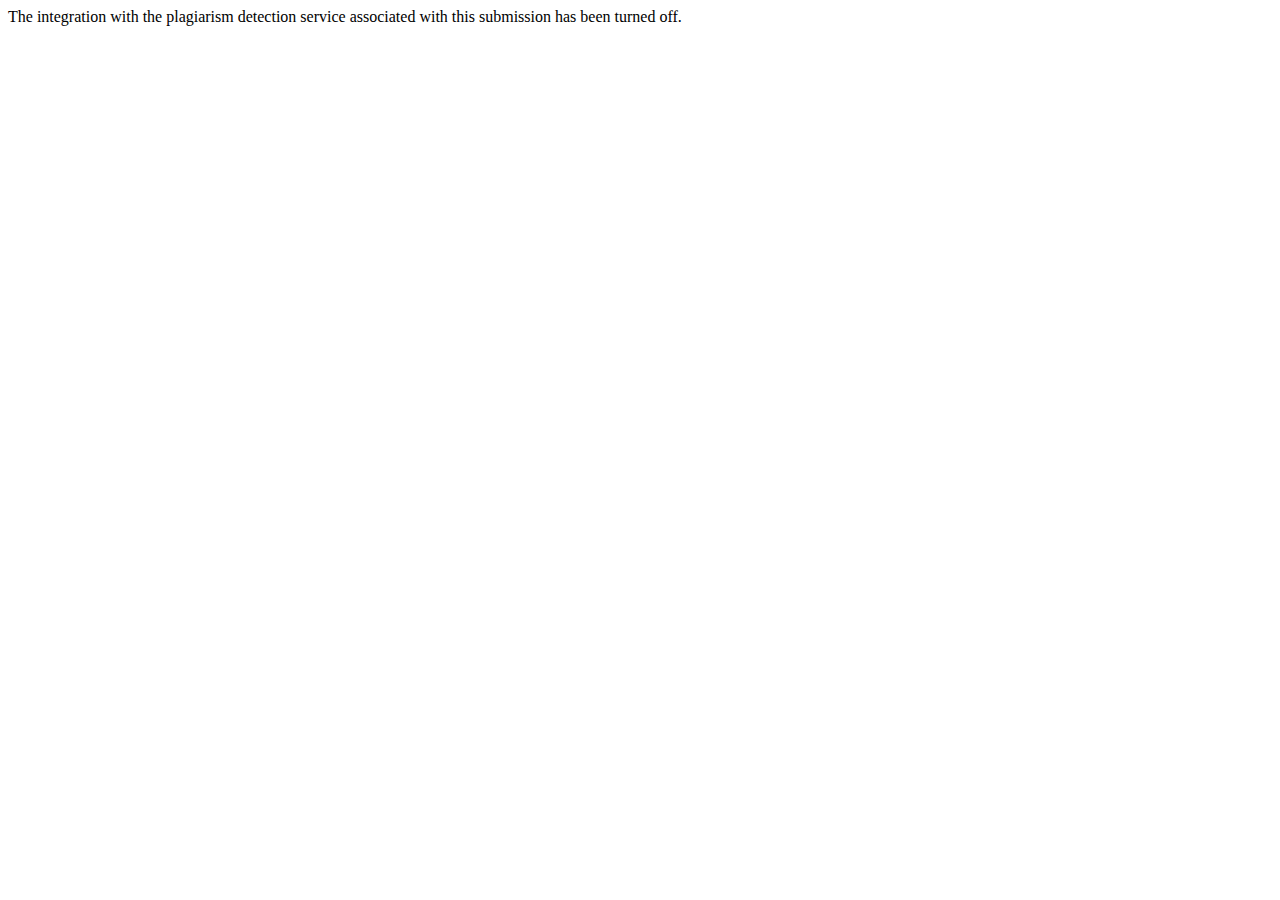
<file: library/src/webapp/content/contentreview_provider_unsupported.html>
<!DOCTYPE html PUBLIC "-//W3C//DTD XHTML 1.0 Transitional//EN" "http://www.w3.org/TR/xhtml1/DTD/xhtml1-transitional.dtd">
<html xmlns="http://www.w3.org/1999/xhtml" lang="en" xml:lang="en">
	<body>
		The integration with the plagiarism detection service associated with this submission has been turned off.
	</body>
</html>
</file>
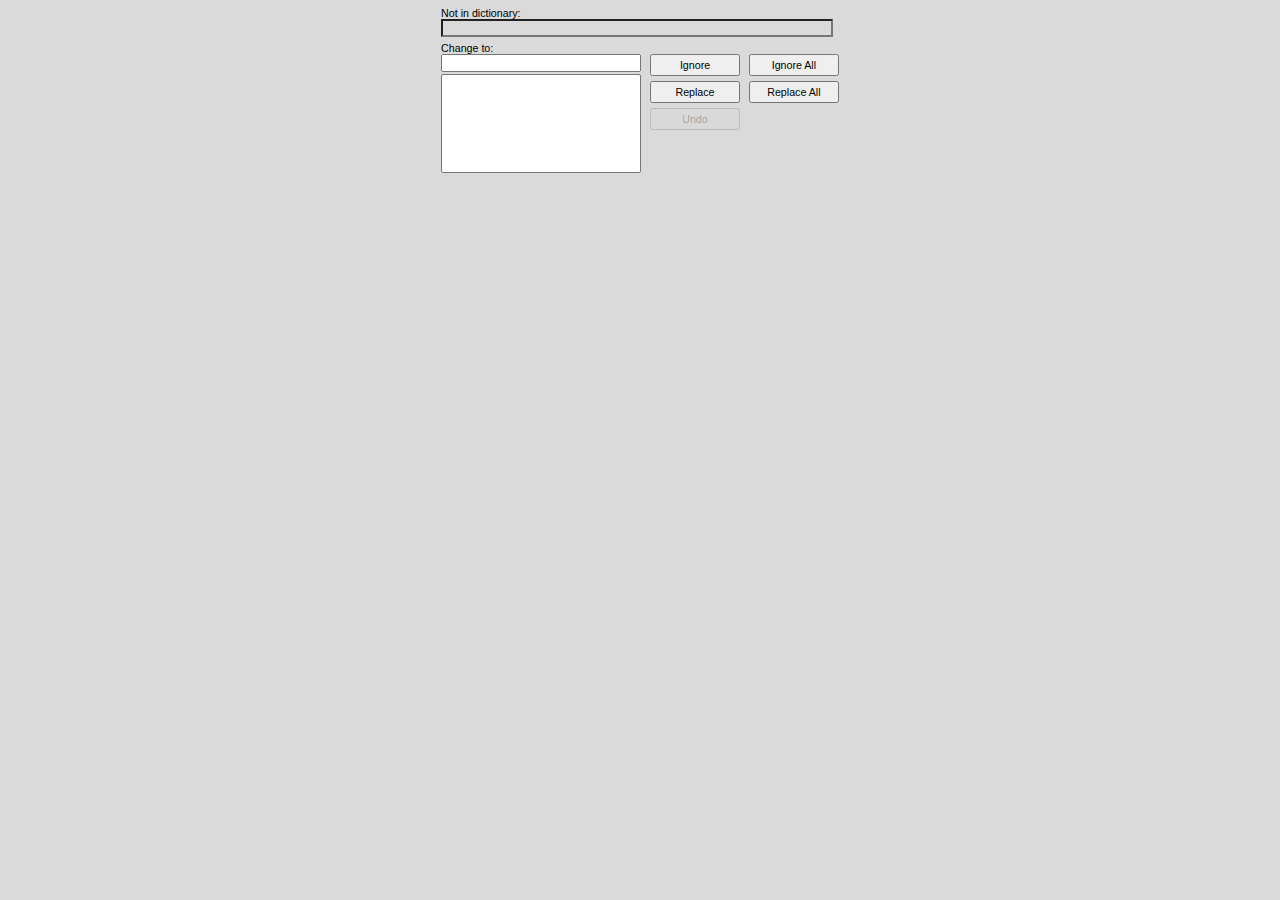
<file: library/src/webapp/editor/ckextraplugins/aspell/spellerpages/controls.html>
<html>
	<head>
		<link rel="stylesheet" type="text/css" href="spellerStyle.css" />
		<script type="text/javascript" src="controlWindow.js"></script>
		<script type="text/javascript">
var spellerObject;
var controlWindowObj;

if( parent.opener ) {
	spellerObject = parent.opener.speller;
} else if (parent.parent) {
	spellerObject = parent.parent.speller;
}

function ignore_word() {
	if( spellerObject ) {
		spellerObject.ignoreWord();
	}
}

function ignore_all() {
	if( spellerObject ) {
		spellerObject.ignoreAll();
	}
}

function replace_word() {
	if( spellerObject ) {
		spellerObject.replaceWord();
	}
}

function replace_all() {
	if( spellerObject ) {
		spellerObject.replaceAll();
	}
}

function end_spell() {
	if( spellerObject ) {
		spellerObject.terminateSpell();
	}
}

function undo() {
	if( spellerObject ) {
		spellerObject.undo();
	}
}

function suggText() {
	if( controlWindowObj ) {
		controlWindowObj.setSuggestedText();
	}
}

function init_spell() {
	// By FredCK (fckLang attributes have been added to the HTML source of this page)
	window.parent.parent.OnSpellerControlsLoad(this);

	var controlForm = document.spellcheck;

	// create a new controlWindow object
	controlWindowObj = new controlWindow( controlForm );
	// Let's take this out of the constructor, shall we?
	controlWindowObj.noSuggestionSelection = window.parent.parent.FCKLang.DlgSpellNoSuggestions; // By ChrisB

	// call the init_spell() function in the parent frameset
	if( parent.frames.length ) {
		parent.init_spell( controlWindowObj );
	} else {
		alert( 'This page was loaded outside of a frameset. It might not display properly' );
	}
}

</script>
	</head>
	<body class="controlWindowBody" onLoad="init_spell();" style="OVERFLOW: hidden" scroll="no">	<!-- by FredCK -->
		<form name="spellcheck">
			<table border="0" cellpadding="0" cellspacing="0" border="0" align="center">
				<tr>
					<td colspan="3" class="normalLabel"><span fckLang="DlgSpellNotInDic">Not in dictionary</span><span>:</span></td>
				</tr>
				<tr>
					<td colspan="3"><input class="readonlyInput" type="text" name="misword" readonly /></td>
				</tr>
				<tr>
					<td colspan="3" height="5"></td>
				</tr>
				<tr>
					<td class="normalLabel"><span fckLang="DlgSpellChangeTo">Change to</span>:</td>
				</tr>
				<tr valign="top">
					<td>
						<table border="0" cellpadding="0" cellspacing="0" border="0">
							<tr>
								<td class="normalLabel">
									<input class="textDefault" type="text" name="txtsugg" />
								</td>
							</tr>
							<tr>
								<td>
									<select class="suggSlct" name="sugg" size="7" onChange="suggText();" onDblClick="replace_word();">
										<option></option>
									</select>
								</td>
							</tr>
						</table>
					</td>
					<td>&nbsp;&nbsp;</td>
					<td>
						<table border="0" cellpadding="0" cellspacing="0" border="0">
							<tr>
								<td>
									<input class="buttonDefault" type="button" fckLang="DlgSpellBtnIgnore" value="Ignore" onClick="ignore_word();">
								</td>
								<td>&nbsp;&nbsp;</td>
								<td>
									<input class="buttonDefault" type="button" fckLang="DlgSpellBtnIgnoreAll" value="Ignore All" onClick="ignore_all();">
								</td>
							</tr>
							<tr>
								<td colspan="3" height="5"></td>
							</tr>
							<tr>
								<td>
									<input class="buttonDefault" type="button" fckLang="DlgSpellBtnReplace" value="Replace" onClick="replace_word();">
								</td>
								<td>&nbsp;&nbsp;</td>
								<td>
									<input class="buttonDefault" type="button" fckLang="DlgSpellBtnReplaceAll" value="Replace All" onClick="replace_all();">
								</td>
							</tr>
							<tr>
								<td colspan="3" height="5"></td>
							</tr>
							<tr>
								<td>
									<input class="buttonDefault" type="button" name="btnUndo" fckLang="DlgSpellBtnUndo" value="Undo" onClick="undo();"
										disabled>
								</td>
								<td>&nbsp;&nbsp;</td>
								<td>
									<!-- by FredCK
									<input class="buttonDefault" type="button" value="Close" onClick="end_spell();">
									-->
								</td>
							</tr>
						</table>
					</td>
				</tr>
			</table>
		</form>
	</body>
</html>
</file>
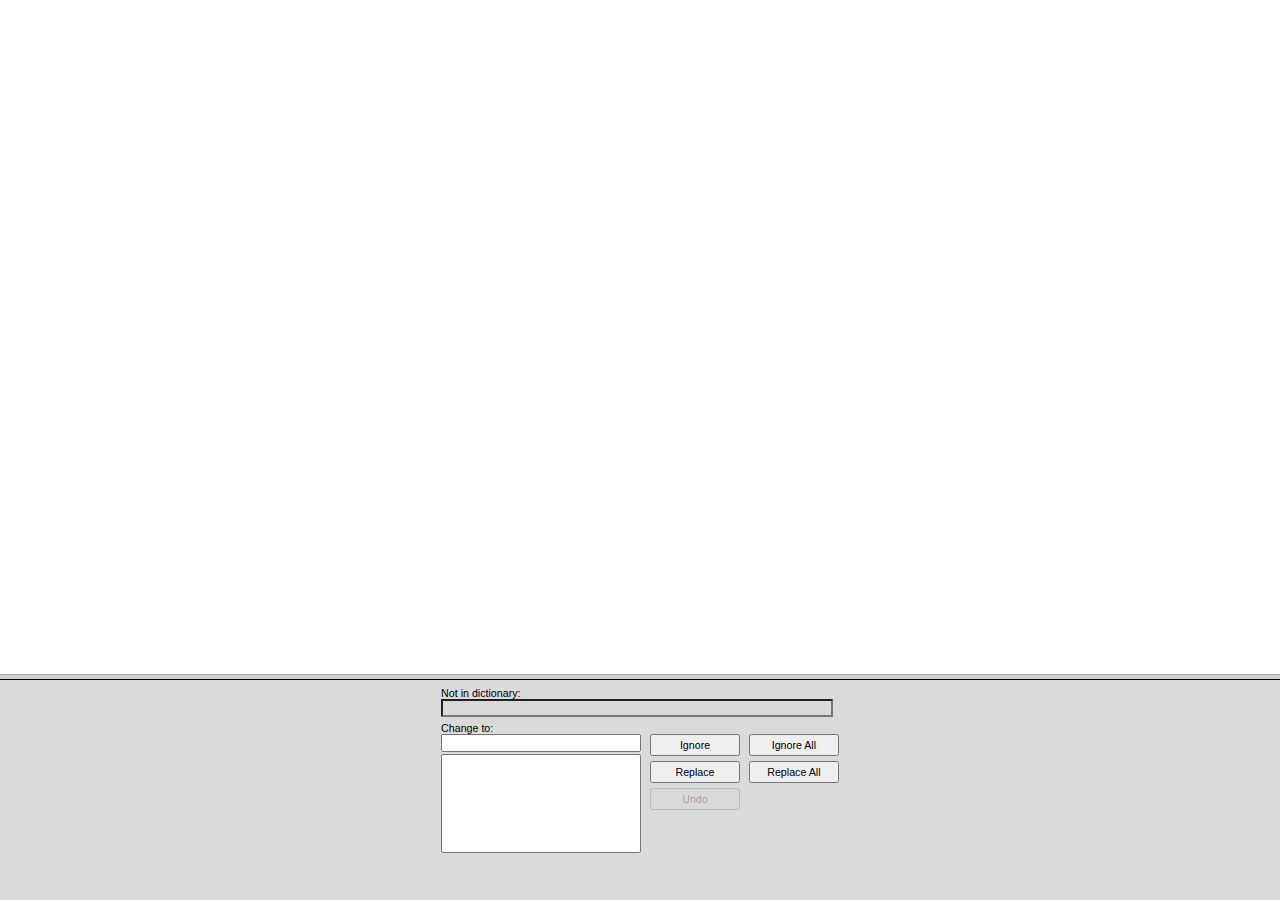
<file: library/src/webapp/editor/ckextraplugins/aspell/spellerpages/spellchecker.html>
<script>

var wordWindow = null;
var controlWindow = null;

function init_spell( spellerWindow ) {

	if( spellerWindow ) {
		if( spellerWindow.windowType === "wordWindow" ) {
			wordWindow = spellerWindow;
		} else if ( spellerWindow.windowType === "controlWindow" ) {
			controlWindow = spellerWindow;
		}
	}

	if( controlWindow && wordWindow ) {
		// populate the speller object and start it off!
		var speller = opener.speller;
		wordWindow.speller = speller;
		speller.startCheck( wordWindow, controlWindow );
	}
}

// encodeForPost
function encodeForPost( str ) {
	var s = new String( str );
	s = encodeURIComponent( s );
	// additionally encode single quotes to evade any PHP
	// magic_quotes_gpc setting (it inserts escape characters and
	// therefore skews the btye positions of misspelled words)
	return s.replace( /\'/g, '%27' );
}

// post the text area data to the script that populates the speller
function postWords() {
	var bodyDoc = window.frames[0].document;
	bodyDoc.open();
	bodyDoc.write('<html>');
	bodyDoc.write('<meta http-equiv="Content-Type" content="text/html; charset=utf-8">');
	bodyDoc.write('<link rel="stylesheet" type="text/css" href="spellerStyle.css"/>');

	if (! opener) {
		opener = window.parent;
	}

	if (opener) {
		var speller = opener.speller;
		bodyDoc.write('<body class="normalText" onLoad="document.forms[0].submit();">');
		bodyDoc.write('<p>' + window.parent.FCKLang.DlgSpellProgress + '<\/p>');		// by FredCK
		bodyDoc.write('<form action="'+speller.spellCheckScript+'" method="post">');
		for( var i = 0; i < speller.textInputs.length; i++ ) {
			bodyDoc.write('<input type="hidden" name="textinputs[]" value="'+encodeForPost(speller.textInputs[i].value)+'">');
		}
		bodyDoc.write('<\/form>');
		bodyDoc.write('<\/body>');
	} else {
		bodyDoc.write('<body class="normalText">');
		bodyDoc.write('<p><b>This page cannot be displayed<\/b><\/p><p>The window was not opened from another window.<\/p>');
		bodyDoc.write('<\/body>');
	}
	bodyDoc.write('<\/html>');
	bodyDoc.close();
}
</script>

<html>
<meta http-equiv="Content-Type" content="text/html; charset=utf-8">
<head>
<title>Speller Pages</title>
</head>
<frameset rows="*,220" onLoad="postWords();">
<frame src="blank.html">
<frame src="controls.html">
</frameset>
</html>
</file>
<file: library/src/webapp/editor/ckextraplugins/aspell/spellerpages/spellerStyle.css>
.blend {
	font-family: courier new;
	font-size: 10pt;
	border: 0;
	margin-bottom:-1;
}
.normalLabel {
	font-size:8pt;
}
.normalText {
	font-family:arial, helvetica, sans-serif;
	font-size:10pt;
	color:000000;
	background-color:FFFFFF;
}
.plainText {
	font-family: courier new, courier, monospace;
	font-size: 10pt;
	color:000000;
	background-color:FFFFFF;
}
.controlWindowBody {
	font-family:arial, helvetica, sans-serif;
	font-size:8pt;
	padding-top: 7px;		/* by FredCK */
	margin: 0px;		/* by FredCK */
	color:000000;
	background-color:DADADA;
}
.readonlyInput {
	background-color:DADADA;
	color:000000;
	font-size:8pt;
	width:392px;
}
.textDefault {
	font-size:8pt;
	width: 200px;
}
.buttonDefault {
	width:90px;
	height:22px;
	font-size:8pt;
}
.suggSlct {
	width:200px;
	margin-top:2;
	font-size:8pt;
}
</file>
